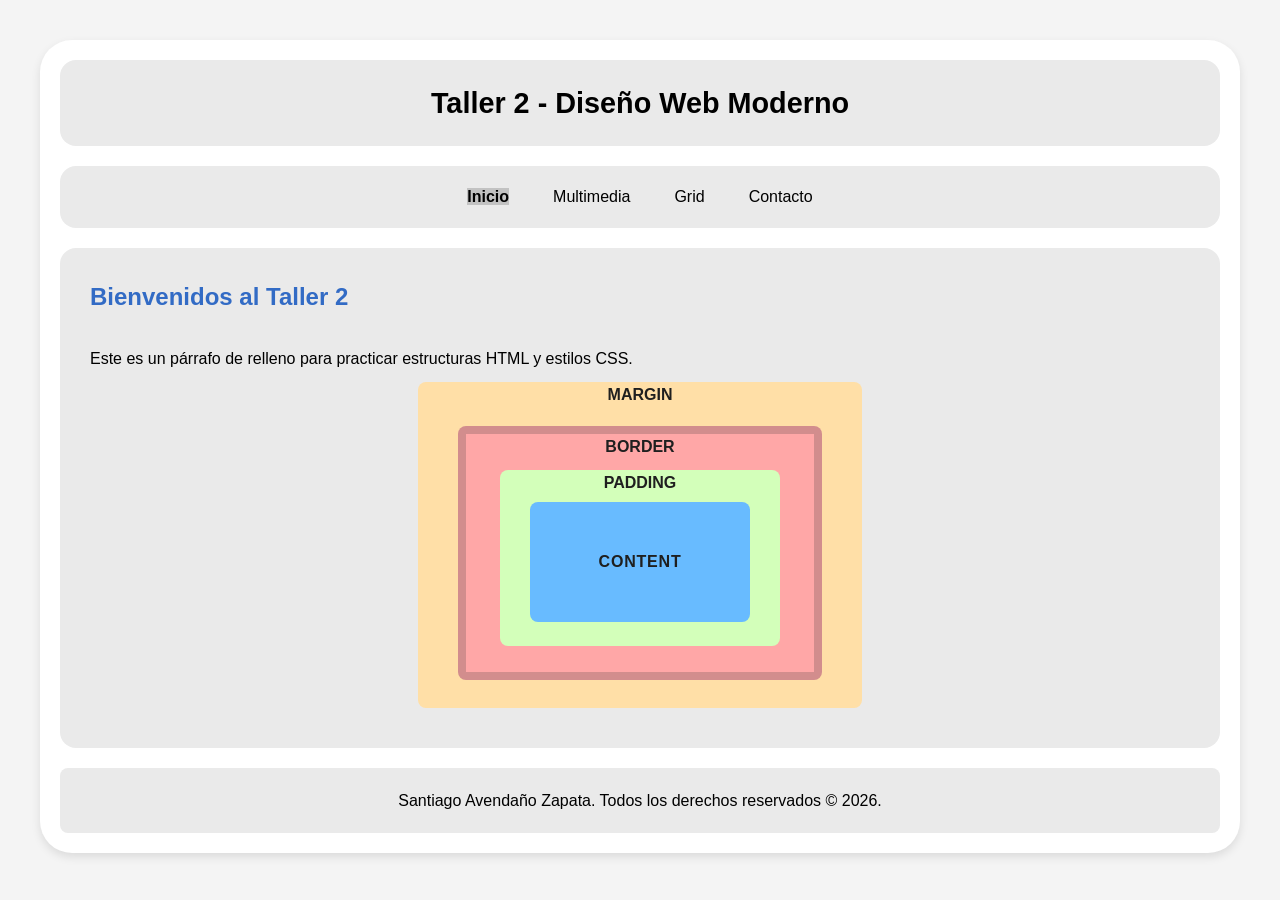
<file: index.html>
<!DOCTYPE html>
<html lang="es-CO">

<head>
    <meta charset="UTF-8">
    <meta name="viewport" content="width=device-width, initial-scale=1.0">

    <title>Taller 2 - Inicio</title>

    <meta name="author" content="Santiago Avendaño Zapata">
    <meta name="description" content="Taller #2 de HTML y CSS - Diseño Web Moderno">
    <meta name="keywords" content="Desarrollo, Frontend, Maquetado Web, HTML, CSS, Box Model, Flexbox, Grid">

    <meta name="theme-color" content="#1a1a1a">
    <meta name="MobileOptimized" content="width">
    <meta name="HandheldFriendly" content="true">
    <meta name="mobile-web-app-capable" content="yes">
    <meta name="apple-mobile-web-app-status-bar-style" content="black-translucent">

    <link rel="shortcut icon" href="img/Sena.png" type="image/png">
    <link rel="stylesheet" href="assets/css/style.css">
</head>

<body>
    <div class="container">

        <header class="header">
            <h1>Taller 2 - Diseño Web Moderno</h1>
        </header>

        <nav class="nav" aria-label="Navegación principal del Taller 2">
            <ul>
                <li><a href="./" class="activo">Inicio</a></li>
                <li><a href="multimedia.html">Multimedia</a></li>
                <li><a href="grid.html">Grid</a></li>
                <li><a href="contacto.html">Contacto</a></li>
            </ul>
        </nav>

        <main class="main">

            <section class="article">
                <h2>Bienvenidos al Taller 2</h2>
                <p>
                    Este es un párrafo de relleno para practicar
                    estructuras HTML y estilos CSS.
                </p>
            </section>

            <section class="container-box-model">
                <div class="box-margin">
                    <span class="box-label">MARGIN</span>
                    <div class="box-border">
                        <span class="box-label">BORDER</span>
                        <div class="box-padding">
                            <span class="box-label">PADDING</span>
                            <div class="box-content">
                                CONTENT
                            </div>
                        </div>
                    </div>
                </div>
            </section>

        </main>

        <footer class="footer">
            <p>Santiago Avendaño Zapata. Todos los derechos reservados &copy; 2026.</p>
        </footer>

    </div>
</body>

</html>
</file>
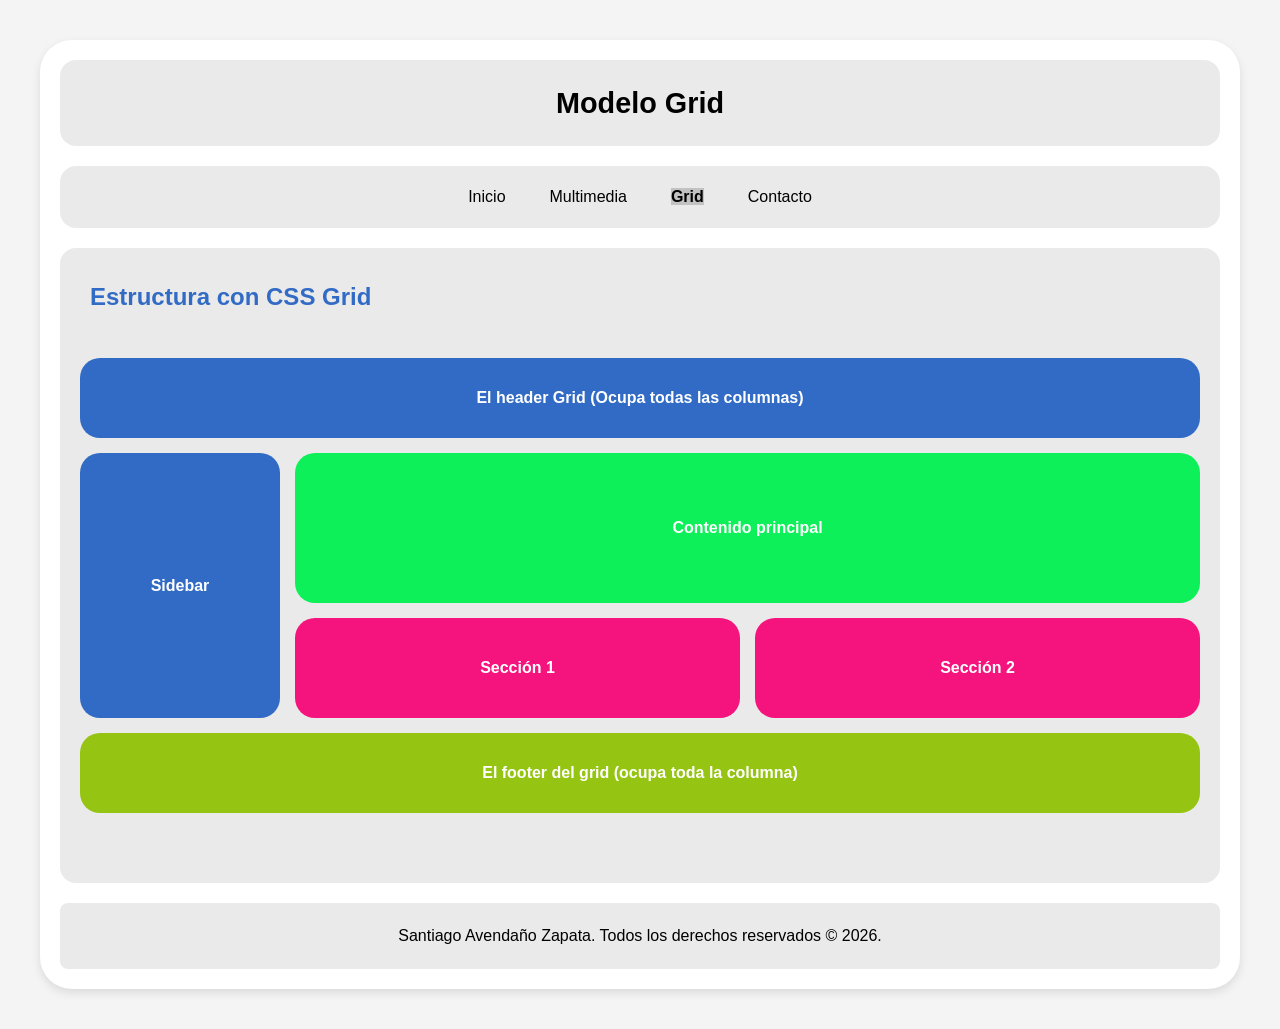
<file: grid.html>
<!DOCTYPE html>
<html lang="es-CO">

<head>
    <meta charset="UTF-8">
    <meta name="viewport" content="width=device-width, initial-scale=1.0">

    <meta name="author" content="Santiago Avendaño Zapata">
    <meta name="description" content="CSS Grid Layout - Taller 2 de Diseño Web Moderno">
    <meta name="keywords" content="CSS Grid, cuadrículas, maquetación, diseño web, HTML, CSS">

    <meta name="theme-color" content="#1a1a1a">
    <meta name="MobileOptimized" content="width">
    <meta name="HandheldFriendly" content="true">
    <meta name="mobile-web-app-capable" content="yes">
    <meta name="apple-mobile-web-app-status-bar-style" content="black-translucent">

    <link rel="shortcut icon" href="img/Sena.png" type="image/png">
    <link rel="stylesheet" href="assets/css/style.css">

    <title>Taller 2 - Grid</title>
</head>

<body>
    <div class="container">

        <header class="header">
            <h1>Modelo Grid</h1>
        </header>

        <nav class="nav" aria-label="Navegación principal del Taller 2">
            <ul>
                <li><a href="./">Inicio</a></li>
                <li><a href="multimedia.html">Multimedia</a></li>
                <li><a href="grid.html" class="activo">Grid</a></li>
                <li><a href="contacto.html">Contacto</a></li>
            </ul>
        </nav>

        <main class="main">
            <article class="article">
                <h2>Estructura con CSS Grid</h2>
                <div class="grid">
                    <header class="grid-cell header-cell">
                        El header Grid (Ocupa todas las columnas)
                    </header>
                    <aside class="aside-cell">
                        Sidebar
                    </aside>
                    <main class="main-cell">
                        Contenido principal
                    </main>
                    <section class="section-cell">
                        Sección 1
                    </section>
                    <section class="section-cell">
                        Sección 2
                    </section>
                    <footer class="footer-cell">
                        El footer del grid (ocupa toda la columna)
                    </footer>
                </div>
            </article>

            <div class="bento-grid">
            </div>
        </main>

        <footer class="footer">
            <p>Santiago Avendaño Zapata. Todos los derechos reservados &copy; 2026.</p>
        </footer>

    </div>
</body>

</html>
</file>
<file: assets/css/style.css>
/* ==================================================
   ARCHIVO: css/style.css
   PROYECTO: Taller 2 - Diseño Web Moderno
   ORGANIZACIÓN: Cada sección indica el archivo que afecta
================================================== */

/* --------------------------
   VARIABLES Y RESET GLOBAL
   ✅ Aplica a TODOS los archivos: index.html, multimedia.html, grid.html, contacto.html
--------------------------- */
:root {
  --background-color: #f4f4f4;
  --container-color: white;
  --nav-color: #eaeaea;
  --hover-color: rgb(194, 194, 194);
  --text-color: black;
  --font-family: "Segoe UI", Arial, sans-serif;
  --color-primario: #326bc5;
  --color-exito: #0df059;
  --color-acento: #f5147d;
  --color-complemento: #95c512;
}

* {
  margin: 0;
  padding: 0;
  box-sizing: border-box;
}

::-webkit-scrollbar {
  display: none;
}

body {
  font-family: var(--font-family);
  background-color: var(--background-color);
  line-height: 1.6;
  padding: 20px;
}

img {
  max-width: 100%;
  height: auto;
  display: block;
  border-radius: 8px;
}

ul {
  list-style: none;
}

a {
  text-decoration: none;
  color: inherit;
  transition: 0.3s;
}

.container {
  margin: 20px auto;
  background-color: var(--container-color);
  padding: 20px;
  border-radius: 32px;
  box-shadow: 0 4px 10px rgba(0, 0, 0, 0.1);
  max-width: 1200px;
}

/* --------------------------
   HEADER Y NAVEGACIÓN UNIFICADA
   ✅ Aplica a TODOS los archivos
--------------------------- */
.header {
  padding: 20px;
  width: 100%;
  border-radius: 16px;
  background-color: var(--nav-color);
  margin-bottom: 20px;
  text-align: center;
}

.header h1 {
  margin: 0;
  font-size: 1.8rem;
}

.nav {
  width: 100%;
  background-color: var(--nav-color);
  padding: 10px 20px;
  border-radius: 16px;
  margin-bottom: 20px;
}

.nav ul {
  display: flex;
  justify-content: center;
  gap: 20px;
  flex-wrap: wrap;
}

.nav li {
  padding: 8px 12px;
  border-radius: 8px;
}

.nav li:hover,
.nav .activo {
  background-color: var(--hover-color);
  font-weight: 600;
}

/* --------------------------
   SECCIÓN PRINCIPAL GENERAL
   ✅ Aplica a TODOS los archivos
--------------------------- */
.main {
  width: 100%;
  border-radius: 16px;
  background-color: var(--nav-color);
  margin-bottom: 20px;
  padding: 20px;
}

.article h2 {
  padding: 10px;
  margin-bottom: 10px;
  color: var(--color-primario);
}

.article p {
  padding: 10px;
  text-align: justify;
}

/* --------------------------
   COMPONENTE: BOX MODEL
   ✅ Exclusivo para: index.html
--------------------------- */
.container-box-model {
  margin-bottom: 20px;
  display: flex;
  flex-wrap: wrap;
  gap: 20px;
  justify-content: center;
}

.box-margin,
.box-border,
.box-padding {
  border-radius: 8px;
  position: relative;
  width: fit-content;
  text-align: center;
}

.box-margin {
  background-color: #ffdfa7;
  padding: 44px 40px 28px;
  display: flex;
  justify-content: center;
  align-items: center;
}

.box-border {
  background-color: #ffa7a7;
  padding: 36px 34px 26px;
  border: 8px solid rgba(51, 51, 51, 0.22);
  display: flex;
  justify-content: center;
  align-items: center;
}

.box-padding {
  background-color: #d3ffba;
  padding: 32px 30px 24px;
  display: flex;
  justify-content: center;
  align-items: center;
}

.box-label {
  position: absolute;
  top: 0;
  color: #1f1f1f;
  font-weight: bold;
}

.box-content {
  background-color: rgb(104, 187, 255);
  width: 220px;
  min-height: 120px;
  border-radius: 8px;
  display: flex;
  align-items: center;
  justify-content: center;
  font-weight: 700;
  color: #1f1f1f;
  text-transform: uppercase;
  letter-spacing: 0.05em;
  padding: 18px;
}

/* --------------------------
   COMPONENTE: BENTO GRID (Multimedia)
   ✅ Exclusivo para: multimedia.html
--------------------------- */
.bento-grid {
  display: grid;
  grid-template-columns: repeat(auto-fit, minmax(280px, 1fr));
  padding: 5px;
  gap: 15px;
  margin: 20px 0;
}

.bento-grid div {
  text-align: center;
  padding: 20px;
  border-radius: 16px;
  background-color: #cfcfcf;
  font-weight: 500;
}

.bento-grid audio,
.bento-grid iframe,
.bento-grid video {
  width: 100%;
  margin-top: 10px;
  border-radius: 8px;
}

/* --------------------------
   SISTEMA GRID GENERAL
   ✅ Exclusivo para: grid.html
--------------------------- */
.grid {
  margin-top: 2rem;
  display: grid;
  grid-template-columns: 1fr;
  gap: 15px;
}

.grid-cell,
.aside-cell,
.main-cell,
.section-cell,
.footer-cell {
  color: #ffffff;
  padding: 20px;
  border-radius: 20px;
  text-align: center;
  font-weight: bold;
  display: flex;
  justify-content: center;
  align-items: center;
}

.header-cell { background-color: var(--color-primario); min-height: 80px; }
.aside-cell  { background-color: var(--color-primario); min-height: 150px; }
.main-cell   { background-color: var(--color-exito); min-height: 150px; }
.section-cell{ background-color: var(--color-acento); min-height: 100px; }
.footer-cell { background-color: var(--color-complemento); min-height: 80px; }

/* --------------------------
   HOJA DE VIDA / CONTACTO
   ✅ Exclusivo para: contacto.html
--------------------------- */
.perfil-header {
  display: flex;
  flex-wrap: wrap;
  gap: 20px;
  align-items: center;
  padding: 20px;
  background-color: rgba(50, 107, 197, 0.05);
  border-radius: 16px;
  margin-bottom: 20px;
}

.profile-img {
  width: 150px;
  height: 150px;
  object-fit: cover;
  border-radius: 50%;
  border: 3px solid var(--color-primario);
}

.datos-contacto p {
  padding: 5px 0;
}

.datos-contacto a {
  color: var(--color-primario);
  font-weight: 500;
}

#profile, #experience, #education, #certificate, #skill {
  margin-bottom: 25px;
  padding: 15px;
  border-left: 4px solid var(--color-primario);
}

#profile h1, #experience h1, #education h1, #certificate h1, #skill h1 {
  color: var(--color-primario);
  margin-bottom: 10px;
  font-size: 1.4rem;
}

#experience ul, #skill ul {
  padding-left: 20px;
  margin-top: 10px;
}

#experience li, #skill li {
  list-style: disc;
  margin: 5px 0;
}

/* --------------------------
   PIE DE PÁGINA GENERAL
   ✅ Aplica a TODOS los archivos
--------------------------- */
.footer {
  width: 100%;
  text-align: center;
  background-color: var(--nav-color);
  color: var(--text-color);
  padding: 15px;
  border-radius: 8px;
  margin-top: 20px;
}

.footer p {
  margin: 5px 0;
}

/* --------------------------
   📱 DISEÑO RESPONSIVO
--------------------------- */
@media (max-width: 767px) {
  .nav ul {
    flex-direction: column;
    align-items: center;
  }

  .container-box-model {
    padding: 10px;
  }

  .box-content {
    width: 180px;
  }

  .bento-grid {
    grid-template-columns: 1fr;
  }

  .perfil-header {
    justify-content: center;
    text-align: center;
  }
}

@media (min-width: 768px) {
  .grid {
    grid-template-columns: 200px 1fr 1fr;
    grid-template-rows: auto 1fr auto auto;
  }

  .header-cell { grid-column: 1 / 4; }
  .aside-cell  { grid-row: 2 / 4; }
  .main-cell   { grid-column: 2 / 4; }
  .footer-cell { grid-column: 1 / 4; }
}
</file>
